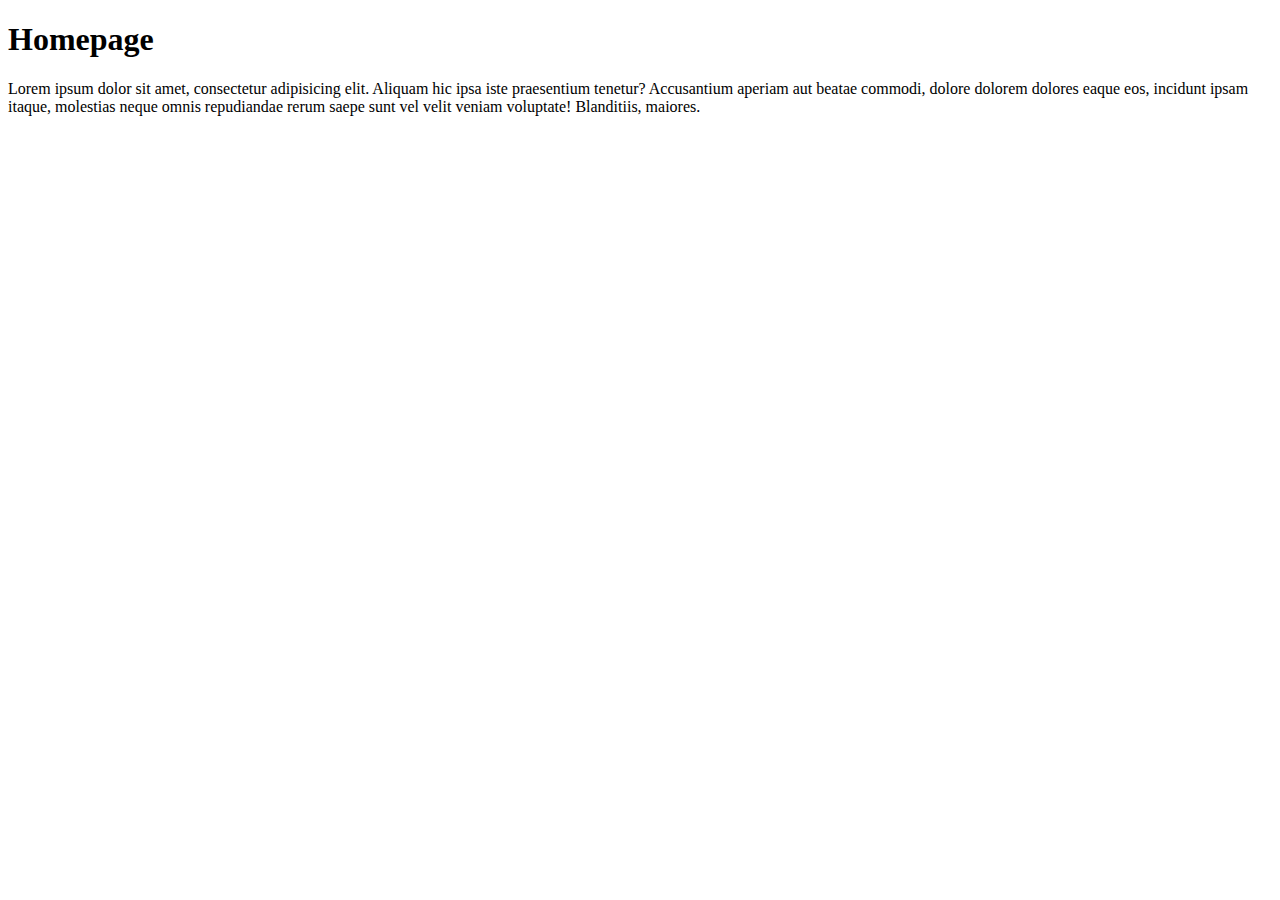
<file: src/main/resources/templates/index.html>
<!DOCTYPE html>
<html lang="en" th:replace="~{fragment/layout :: layout(~{ :: content })}">
<head>
    <meta charset="UTF-8">
    <title>Title</title>
</head>
<body>

    <th:block th:fragment="content">
        <h1>Homepage</h1>

        <p>Lorem ipsum dolor sit amet, consectetur adipisicing elit. Aliquam hic ipsa iste praesentium tenetur? Accusantium aperiam aut beatae commodi, dolore dolorem dolores eaque eos, incidunt ipsam itaque, molestias neque omnis repudiandae rerum saepe sunt vel velit veniam voluptate! Blanditiis, maiores.</p>
    </th:block>

</body>
</html>
</file>
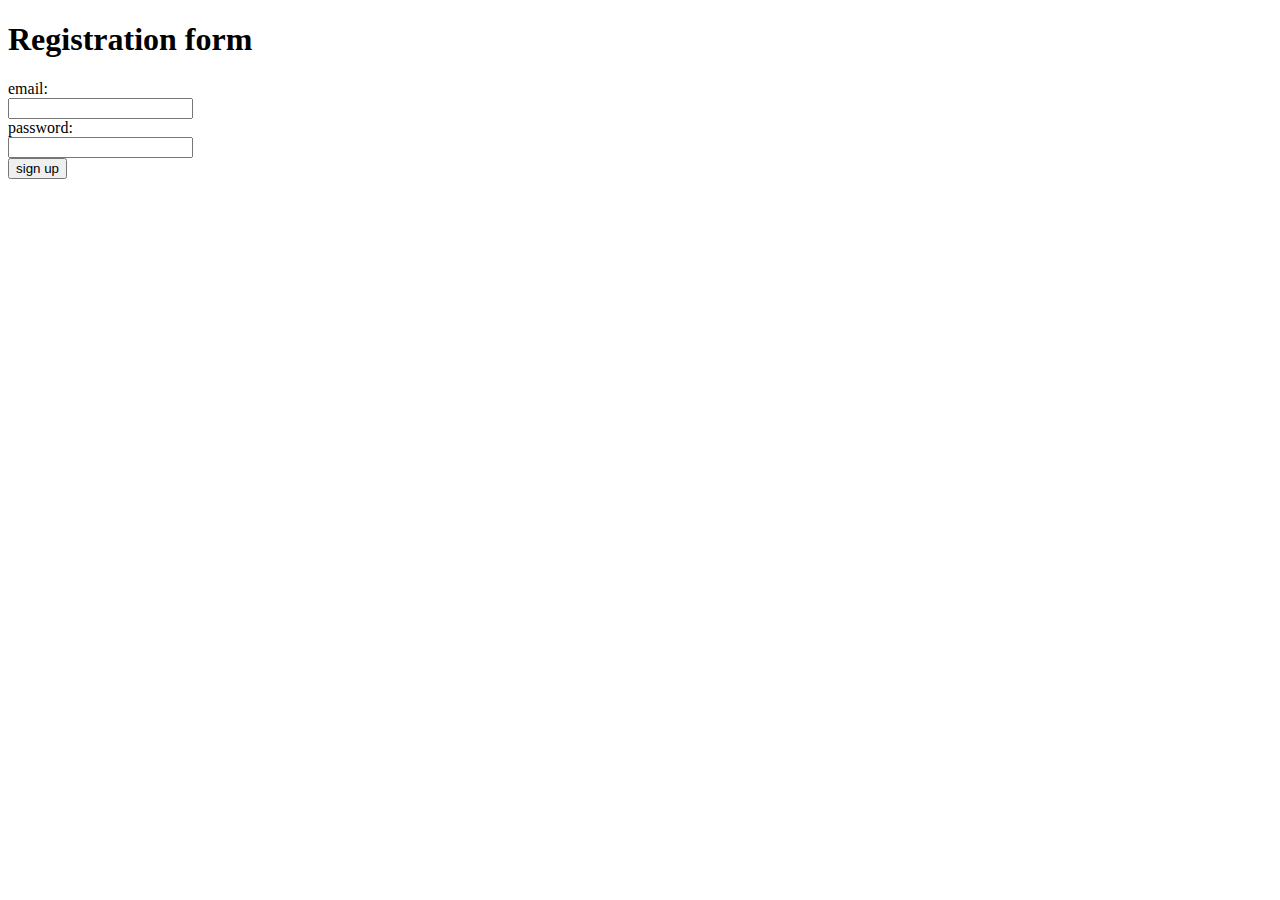
<file: src/main/resources/templates/auth/login-form.html>
<!DOCTYPE html>
<html lang="en" th:replace="~{ fragment/layout :: layout(~{ :: content}) }">
<head>
    <meta charset="UTF-8">
    <title>Title</title>
</head>
<body>

<th:block th:fragment="content">

    <h1>Registration form</h1>

    <form action="/auth/login/process" method="post">


        <div class="mb-3">
            <label for="in-email" class="form-label">email:</label><br/>
            <input type="email" id="in-email" name="user" class="form-control">
        </div>

        <div class="mb-3">
            <label for="in-pswd" class="form-label">password:</label><br/>
            <input type="password" id="in-pswd"  name="pass" class="form-control">
        </div>

        <button type="submit" class="btn btn-success">sign up</button>

    </form>
</th:block>

</body>
</html>
</file>
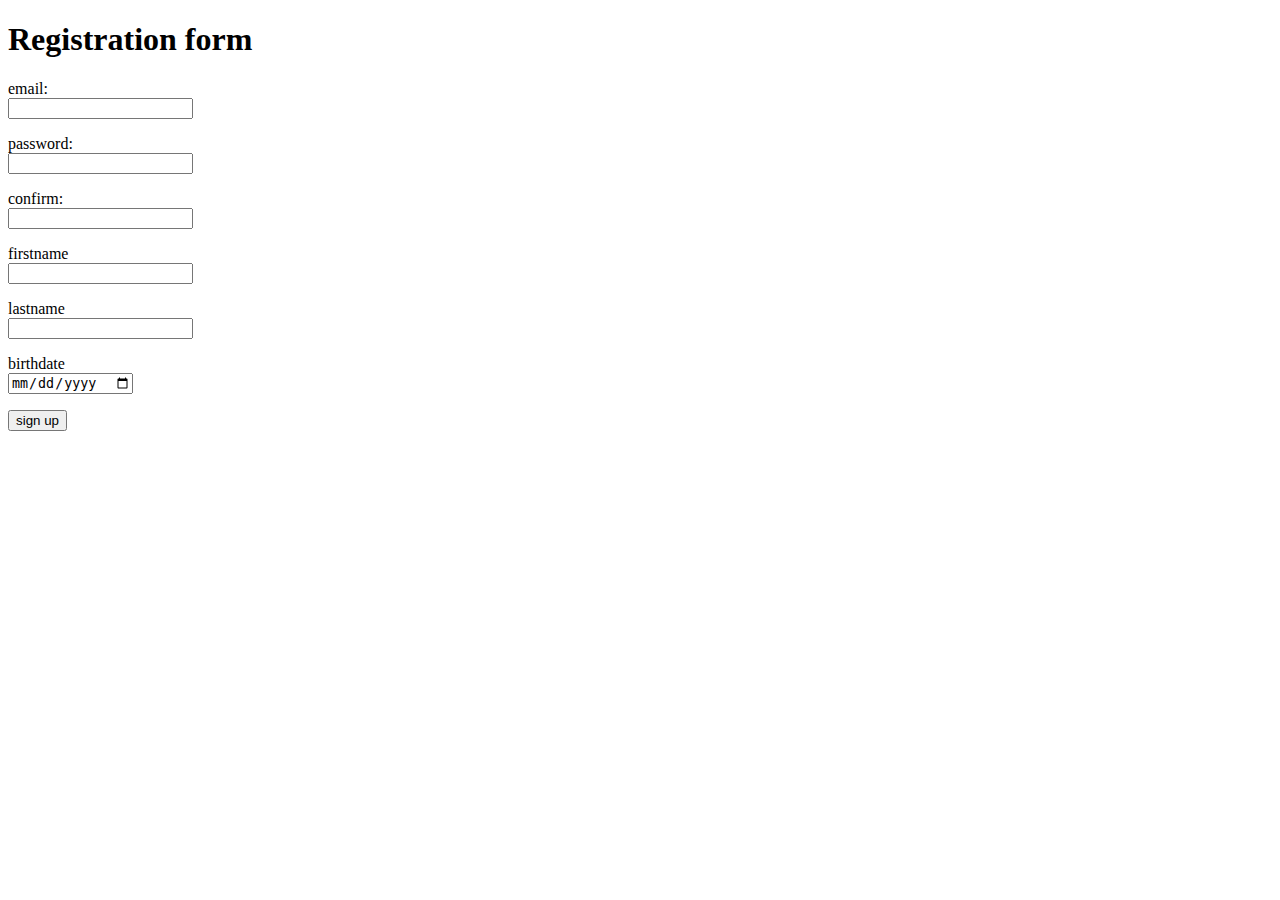
<file: src/main/resources/templates/auth/register-form.html>
<!DOCTYPE html>
<html lang="fr" th:replace="~{ fragment/layout :: layout(~{ :: content}) }">
<head>
    <meta charset="UTF-8">
    <title>Title</title>
</head>
<body>

    <th:block th:fragment="content">

        <h1>Registration form</h1>

        <form action="/auth/register" method="post" th:object="${form}">

            <div th:if="${#fields.hasGlobalErrors()}">
                <p th:each="err : ${#fields.globalErrors()}" th:text="${err}"></p>
            </div>

            <div class="mb-3">
                <label for="in-email" class="form-label">email:</label><br/>
                <input type="email" id="in-email" th:field="*{email}" class="form-control">
                <p th:if="${#fields.errors('email')}" th:errors="*{email}" class="form-text form-error"></p>
            </div>

            <div class="mb-3">
                <label for="in-pswd" class="form-label">password:</label><br/>
                <input type="password" id="in-pswd" th:field="*{password}" class="form-control">
                <p th:if="${#fields.errors('password')}" th:errors="*{password}" class="form-text form-error"></p>
            </div>

            <div class="mb-3">
                <label for="in-confirm" class="form-label">confirm:</label><br/>
                <input type="password" id="in-confirm" th:field="*{confirm}" class="form-control">
                <p th:if="${#fields.errors('confirm')}" th:errors="*{confirm}" class="form-text form-error"></p>
            </div>

            <div>
                <label for="in-firstname" class="form-label">firstname</label><br/>
                <input type="text" id="in-firstname" th:field="*{firstName}" class="form-control">
                <p th:if="${#fields.errors('firstName')}" th:errors="*{firstName}" class="form-text form-error"></p>
            </div>

            <div>
                <label for="in-lastname" class="form-label">lastname</label><br/>
                <input type="text" id="in-lastname" th:field="*{lastName}" class="form-control">
                <p th:if="${#fields.errors('lastName')}" th:errors="*{lastName}" class="form-text form-error"></p>
            </div>

            <div>
                <label for="in-bdate" class="form-label">birthdate</label><br/>
                <input type="date" id="in-bdate" th:field="*{birthdate}" class="form-control">
                <p th:if="${#fields.errors('birthdate')}" th:errors="*{birthdate}" class="form-text form-error"></p>
            </div>

            <button type="submit" class="btn btn-success">sign up</button>

        </form>
    </th:block>

</body>
</html>
</file>
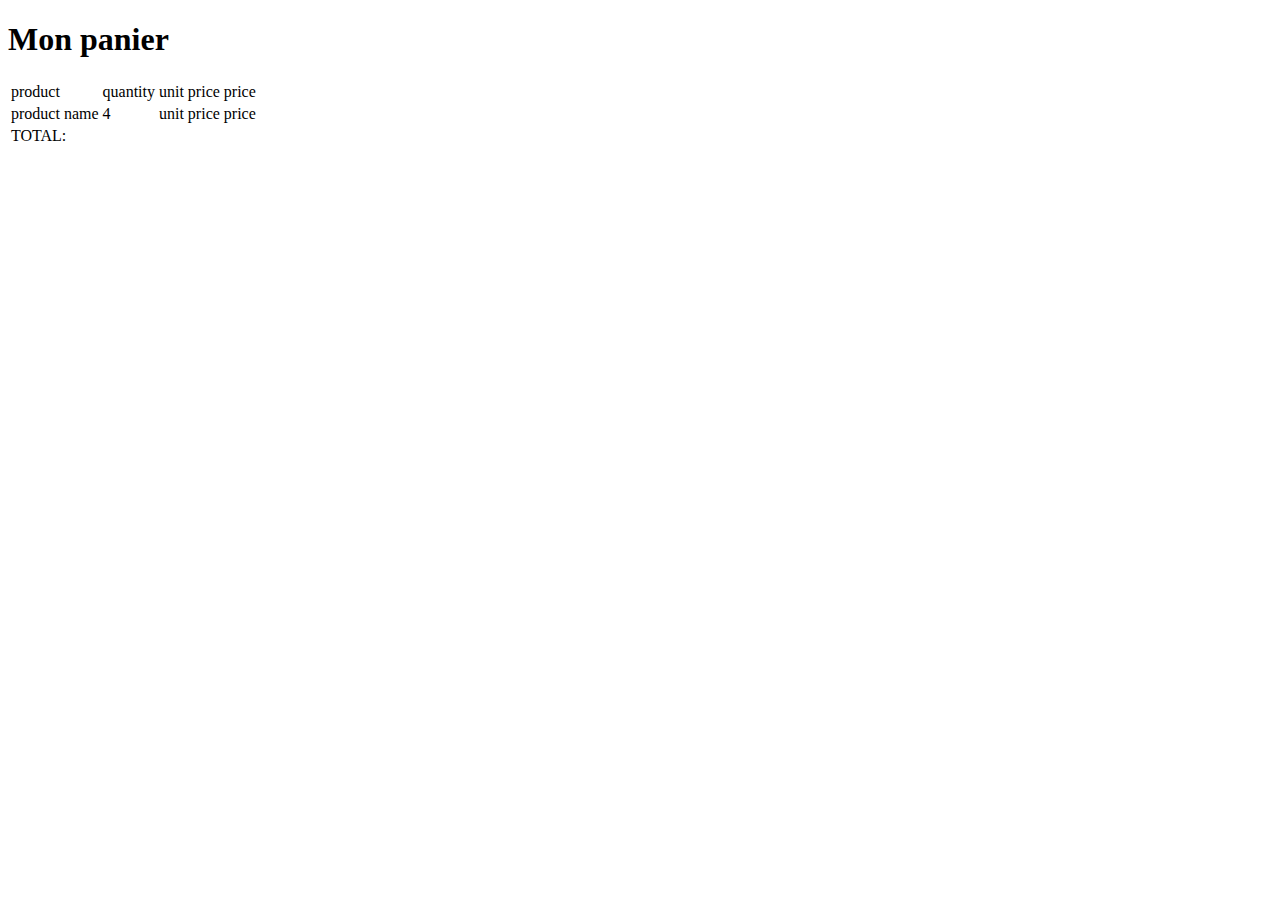
<file: src/main/resources/templates/cart/display-cart.html>
<!DOCTYPE html>
<html lang="en" th:replace="~{ fragment/layout :: layout( ~{ :: content }) }">
<head>
    <meta charset="UTF-8">
    <title>Title</title>
</head>
<body>

  <th:block th:fragment="content">

    <h1>Mon panier</h1>

    <table class="table" th:object="${cart}">
      <thead>
        <tr>
          <td>
            product
          </td>
          <td>
            quantity
          </td>
          <td>
            unit price
          </td>
          <td>
            price
          </td>
        </tr>
      </thead>
      <tbody>
        <tr th:each="item : *{items}">
          <td th:text="${item.product.name}">product name</td>
          <td th:text="${item.qtt}">4</td>
          <td th:text="${item.product.price}">unit price</td>
          <td th:text="${item.product.price * item.qtt}"> price</td>
        </tr>
      </tbody>
      <tfoot>
        <tr>
          <td colspan="3">TOTAL:</td>
          <td th:text="*{total}"></td>
        </tr>
      </tfoot>

    </table>

  </th:block>

</body>
</html>
</file>
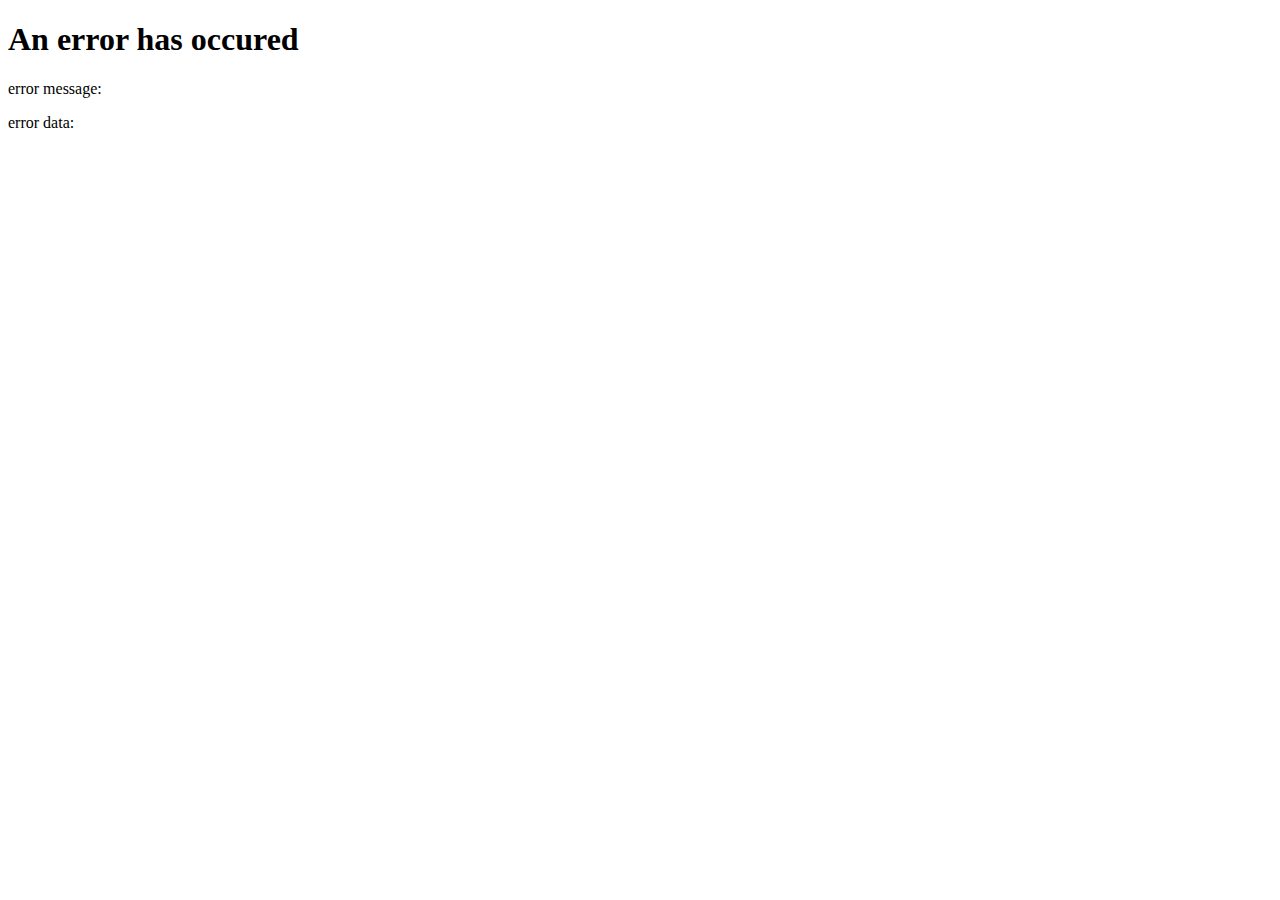
<file: src/main/resources/templates/errors/demo-throw.html>
<!DOCTYPE html>
<html lang="en" th:replace="~{ fragment/layout :: layout( ~{ :: content }) }">
<head>
    <meta charset="UTF-8">
    <title>Title</title>
</head>
<body>

  <th:block th:fragment="content">
      <h1>An error has occured</h1>

      <div>
          <p>error message: <span th:text="${ ex.message }"></span></p>
          <p>error data: <span th:text="${ ex.innerData }"></span></p>
      </div>
  </th:block>

</body>
</html>
</file>
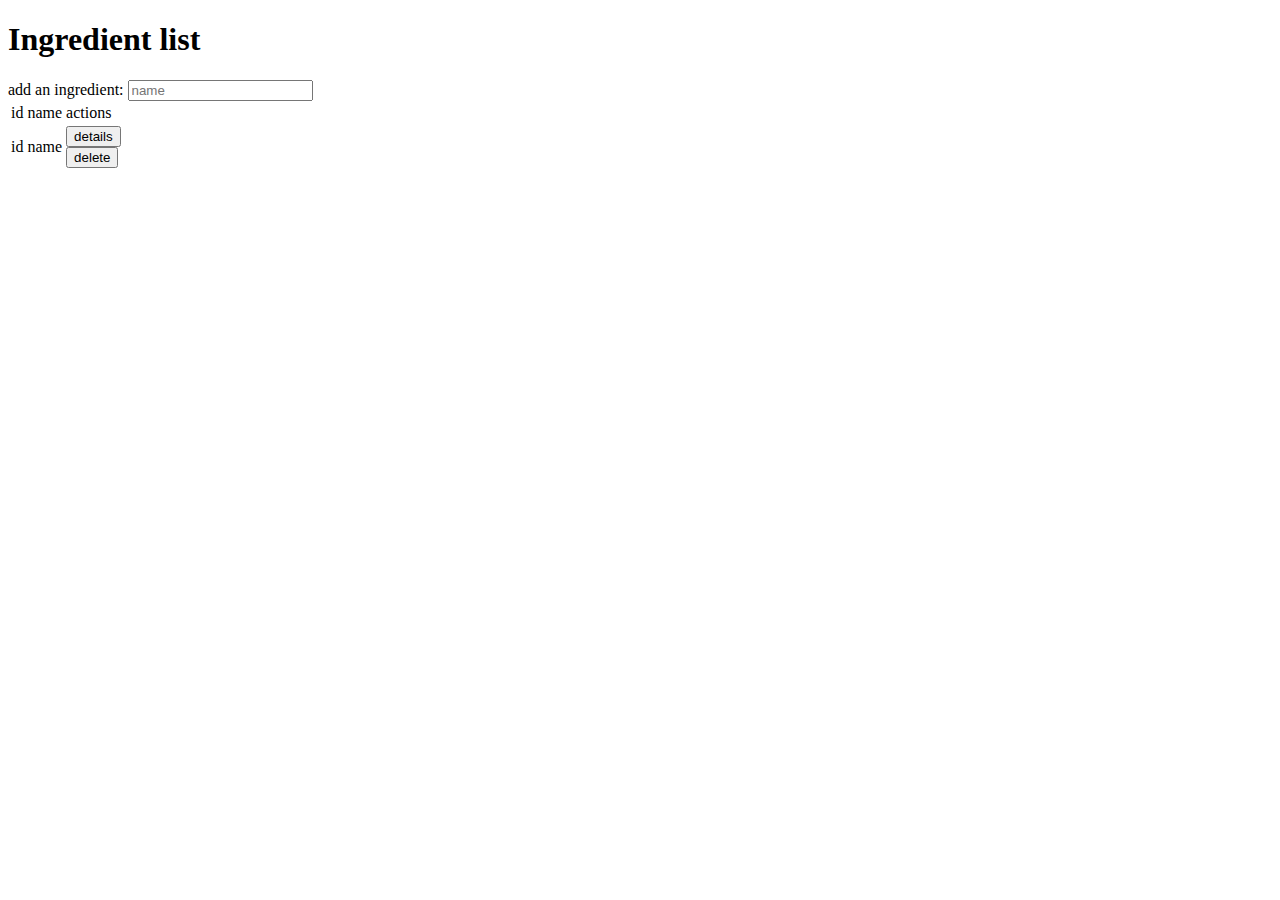
<file: src/main/resources/templates/ingredient/display-all.html>
<!DOCTYPE html>
<html lang="en" th:replace="~{ fragment/layout :: layout(~{ :: content }) }" >
<head>
    <meta charset="UTF-8">
    <title>Title</title>
</head>
<body>

  <th:block th:fragment="content">
      <h1>Ingredient list</h1>

      <div>
          <form action="/ingredient/add" method="post">
              <div class="mb-3">
                  <label class="form-label" for="in-add-ing">add an ingredient:</label>
                  <input name="name" placeholder="name" id="in-add-ing" class="form-control"/>
              </div>
          </form>
      </div>

      <table class="table">

          <thead>
            <tr>
                <td>id</td>
                <td>name</td>
                <td>actions</td>
            </tr>
          </thead>

          <tbody>

              <tr th:each="item : ${list}" th:object="${item}">
                  <td th:text="*{id}">id</td>
                  <td th:text="*{name}">name</td>
                  <td>
                      <a th:href="@{ /ingredient/{id} (id=*{id}) }">
                          <button class="btn btn-primary">details</button>
                      </a>
                      <form th:action="@{/ingredient/{id}/delete (id=*{id})}" method="post" class="inline-form">
                          <button class="btn btn-secondary" type="submit">delete</button>
                      </form>
                  </td>
              </tr>

          </tbody>

      </table>
  </th:block>

</body>
</html>
</file>
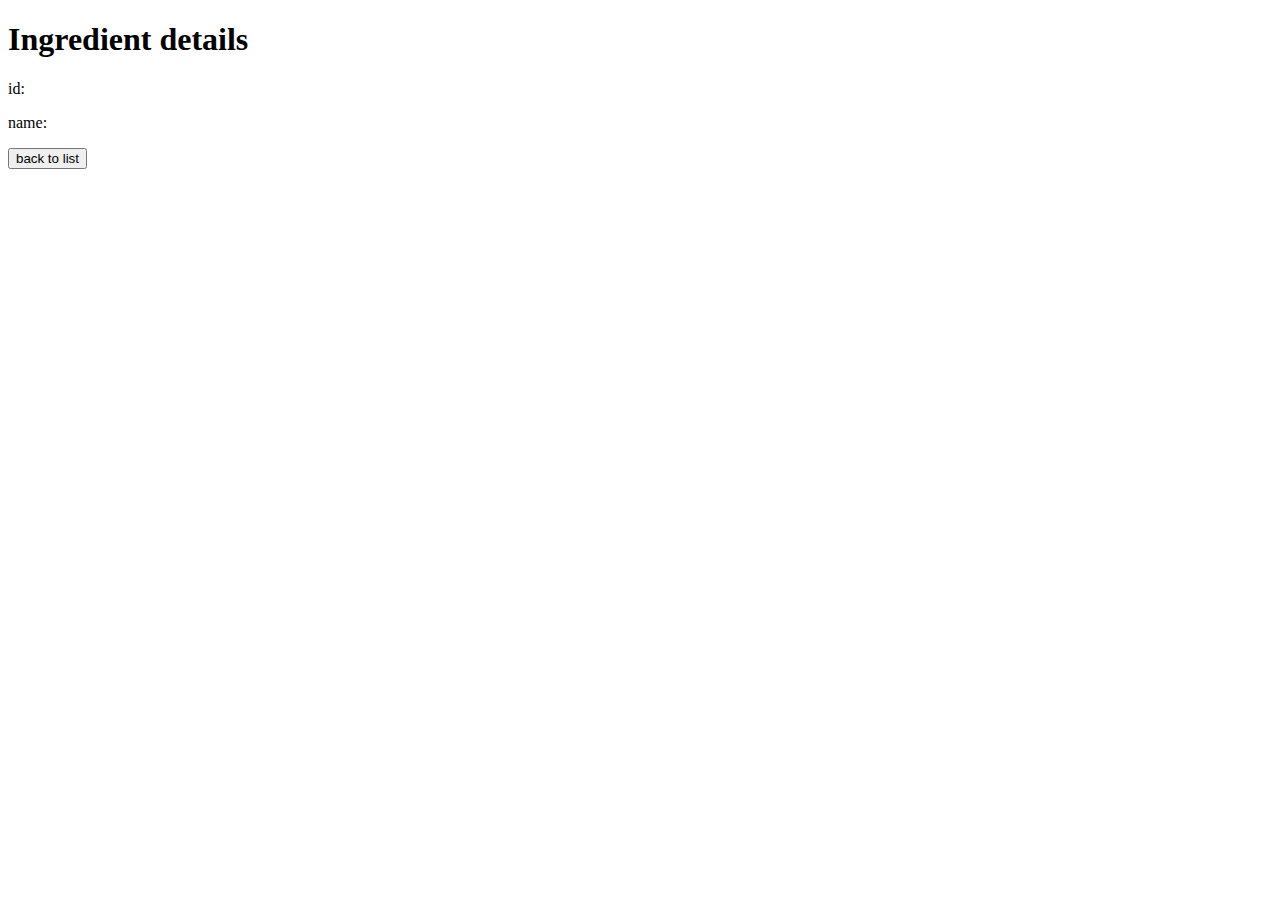
<file: src/main/resources/templates/ingredient/display-one.html>
<!DOCTYPE html>
<html lang="en" th:replace="~{ fragment/layout :: layout( ~{ :: content }) }">
<head>
    <meta charset="UTF-8">
    <title>Title</title>
</head>
<body>

  <th:block th:object="${ingredient}" th:fragment="content">

      <div class="card mt-2">
          <div class="card-header">
              <h1>Ingredient details</h1>
          </div>
          <div class="card-body">
              <p>
                  <span class="field-title">id: </span>
                  <span class="field-value" th:text="*{id}"></span>
              </p>
              <p>
                  <span class="field-title">name: </span>
                  <span class="field-value" th:text="*{name}"></span>
              </p>
          </div>
      </div>

      <div class="btn-rack">

          <a href="/ingredient/all">
              <button class="btn btn-primary">back to list</button>
          </a>

      </div>

  </th:block>

</body>
</html>
</file>
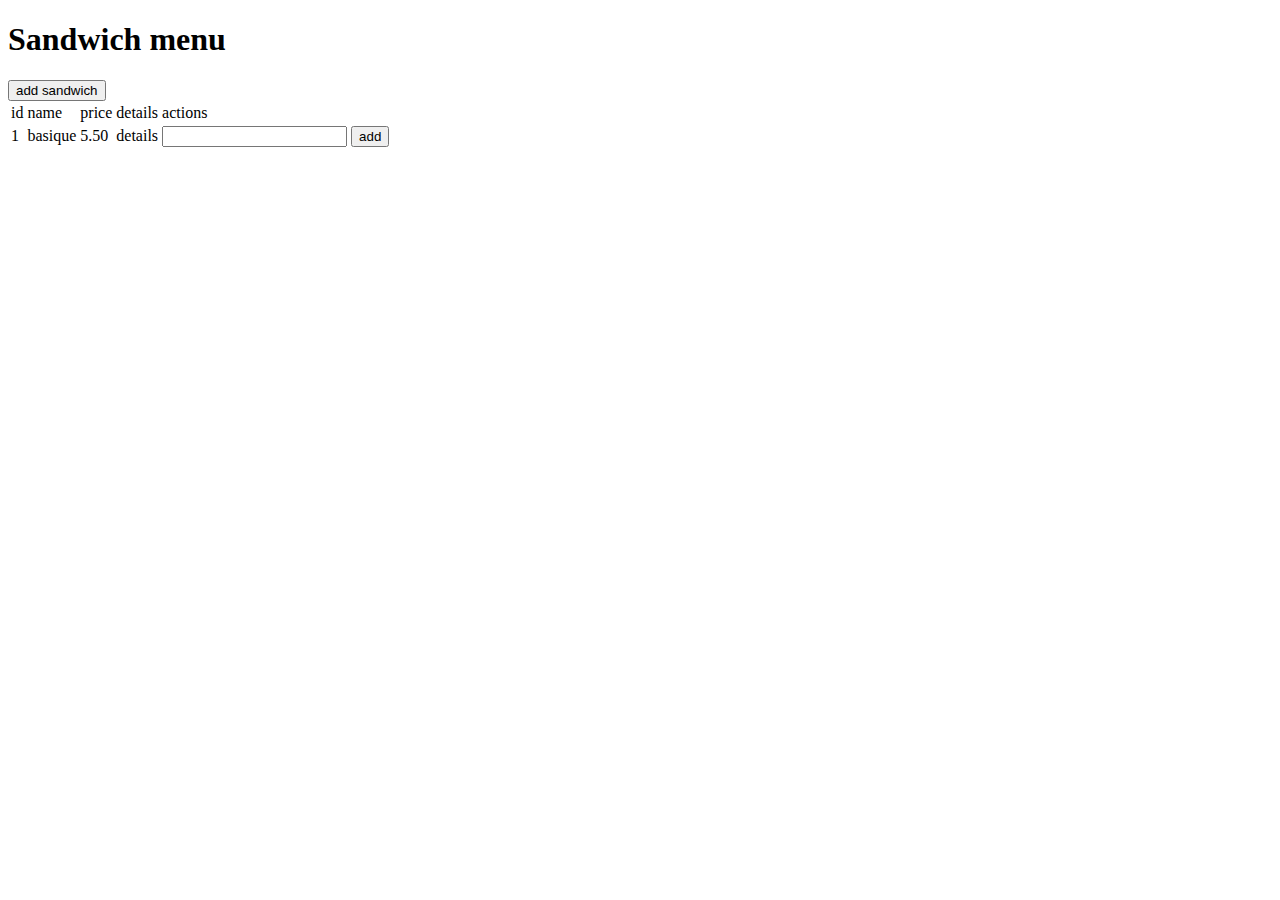
<file: src/main/resources/templates/sandwich/display-all.html>
<!DOCTYPE html>
<html lang="en">
<head>
    <meta charset="UTF-8">
    <title>Title</title>
    <th:block th:replace="~{ fragment/fragments :: base_css }"></th:block>
</head>
<body>

    <div th:replace="~{ fragment/fragments :: header }"></div>

    <main class="container">
        <h1>Sandwich menu</h1>

        <div>
            <a href="/sandwich/add">
                <button class="btn btn-success">add sandwich</button>
            </a>
        </div>


        <table class="table">
            <thead>
            <tr>
                <td>id</td>
                <td>name</td>
                <td>price</td>
                <td>details</td>
                <td>actions</td>
            </tr>
            </thead>
            <tbody>
            <tr th:each="item : ${list}" th:object="${item}">
                <td th:text="*{id}">1</td>
                <td th:text="*{name}">basique</td>
                <td th:text="*{price}">5.50</td>
                <td>
                    <a th:href="@{ /sandwich/{id} (id=*{id}) }">details</a>
                </td>
                <td>
                    <form action="/cart/add" method="post">
                        <input type="hidden" name="productId" th:value="*{id}">
                        <input name="qtt" type="number"/>
                        <button type="submit">add</button>
                    </form>
                </td>
            </tr>
            </tbody>
        </table>
    </main>


    <div th:replace="~{ fragment/fragments :: footer }"></div>

    <div th:replace="~{ fragment/fragments :: base_js }">
    </div>

</body>
</html>
</file>
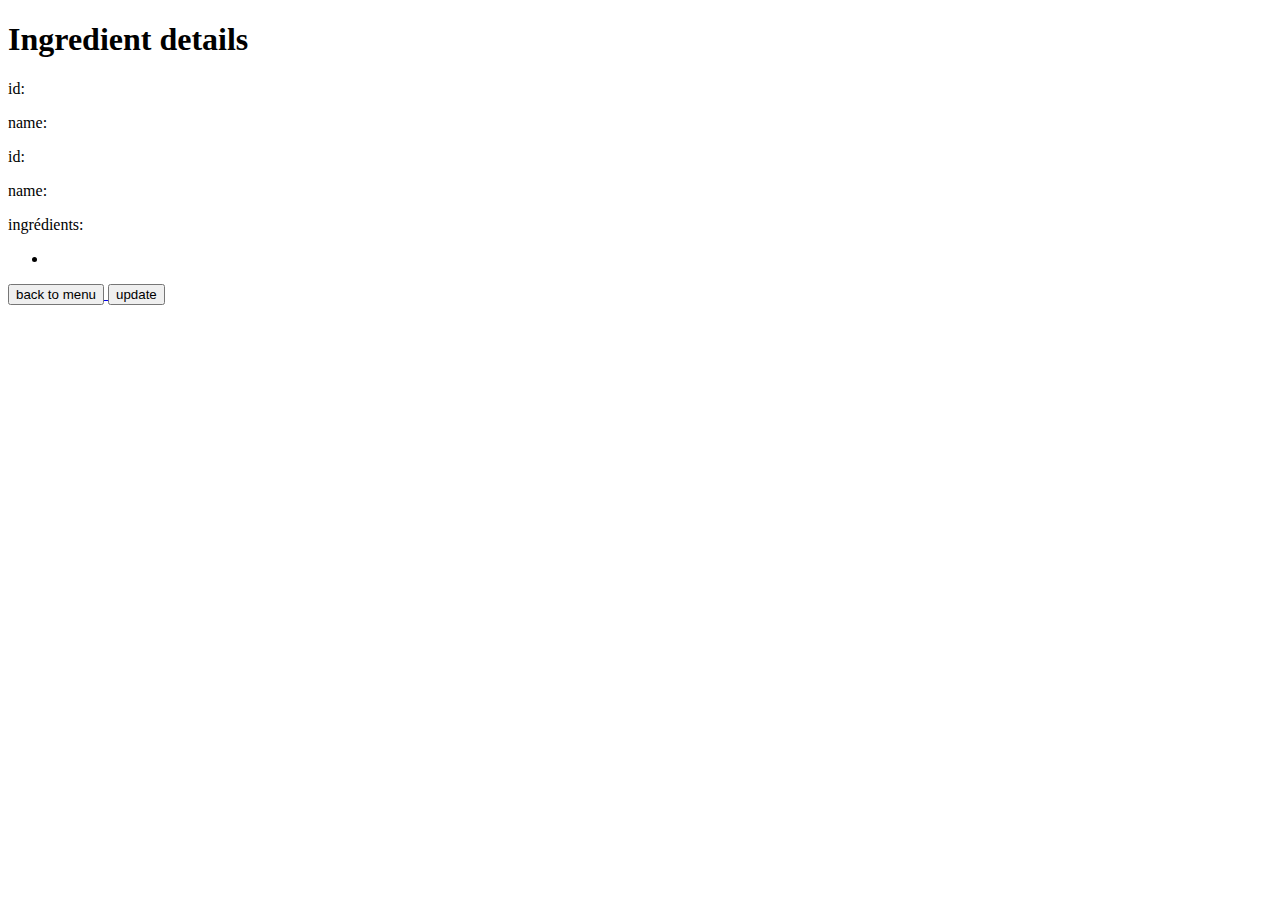
<file: src/main/resources/templates/sandwich/display-one.html>
<!DOCTYPE html>
<html lang="fr" th:replace="~{ fragment/layout :: layout(~{ :: content }) }">
<head>
    <meta charset="UTF-8">
    <title>Title</title>
</head>
<body>

    <th:block th:fragment="content" th:object="${sandwich}">



        <div class="card mt-2">
            <div class="card-header">
                <h1>Ingredient details</h1>
            </div>
            <div class="card-body">
                <p>
                    <span class="field-title">id: </span>
                    <span class="field-value" th:text="*{id}"></span>
                </p>
                <p>
                    <span class="field-title">name: </span>
                    <span class="field-value" th:text="*{name}"></span>
                </p>
                <p>
                    <span class="field-title">id: </span>
                    <span class="field-value" th:text="*{price}"></span>
                </p>
                <p>
                    <span class="field-title">name: </span>
                    <span class="field-value" th:text="*{desc}"></span>
                </p>
                <p>
                    <p>ingrédients:</p>
                    <ul>
                        <li th:each="ing : *{ingredients}" th:text="${ing.name}"></li>
                    </ul>
                </p>
            </div>
        </div>

        <a href="/sandwich/all">
            <button class="btn btn-primary">back to menu</button>
        </a>
        <a th:href="@{ /sandwich/{id}/update (id=${sandwich.id}) }">
            <button class="btn btn-primary">
                update
            </button>
        </a>
    </th:block>


</body>
</html>
</file>
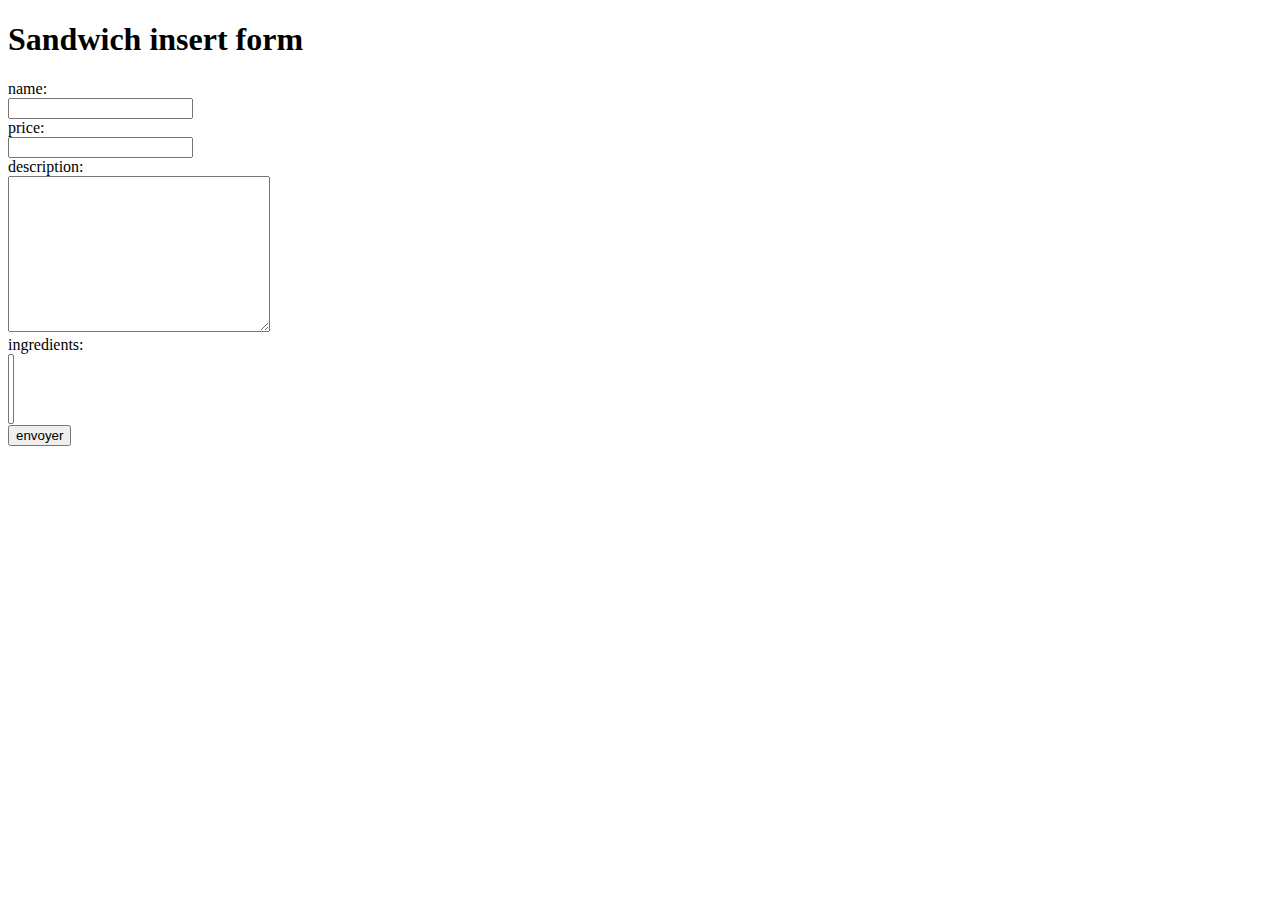
<file: src/main/resources/templates/sandwich/insert-form.html>
<!DOCTYPE html>
<html lang="fr" th:replace="~{fragment/layout :: layout(~{ :: content})}">
<head>
    <meta charset="UTF-8">
    <title>Title</title>
</head>
<body>

    <th:block th:fragment="content">
        <h1>Sandwich insert form</h1>

        <form action="/sandwich/add" method="post" th:object="${form}">

            <div class="mb-3">
                <label for="in-name" class="form-label">name:</label><br/>
                <input type="text" id="in-name" class="form-control" th:field="*{name}">
                <span th:if="${#fields.hasErrors('name')}" th:errors="*{name}"></span>
            </div>

            <div class="mb-3">
                <label for="in-price" class="form-label">price:</label><br/>
                <input type="number" class="form-control" id="in-price" th:field="*{price}">
                <span th:if="${#fields.hasErrors('price')}" th:errors="*{price}"></span>
            </div>

            <div class="mb-3">
                <label for="in-desc" class="form-label">description:</label><br/>
                <textarea id="in-desc" class="form-control" cols="30" rows="10" th:field="*{desc}"></textarea>
            </div>

            <div class="mb-3">
                <label for="in-ing" class="form-label">ingredients:</label><br/>
                <select id="in-ing" class="form-control" th:field="*{ingredientsId}" multiple="multiple">
                    <option th:each="ing : ${ingredients}"
                            th:text="${ing.name}"
                            th:value="${ing.id}">
                    </option>
                </select>
            </div>

            <button type="submit">envoyer</button>

        </form>
    </th:block>


</body>
</html>
</file>
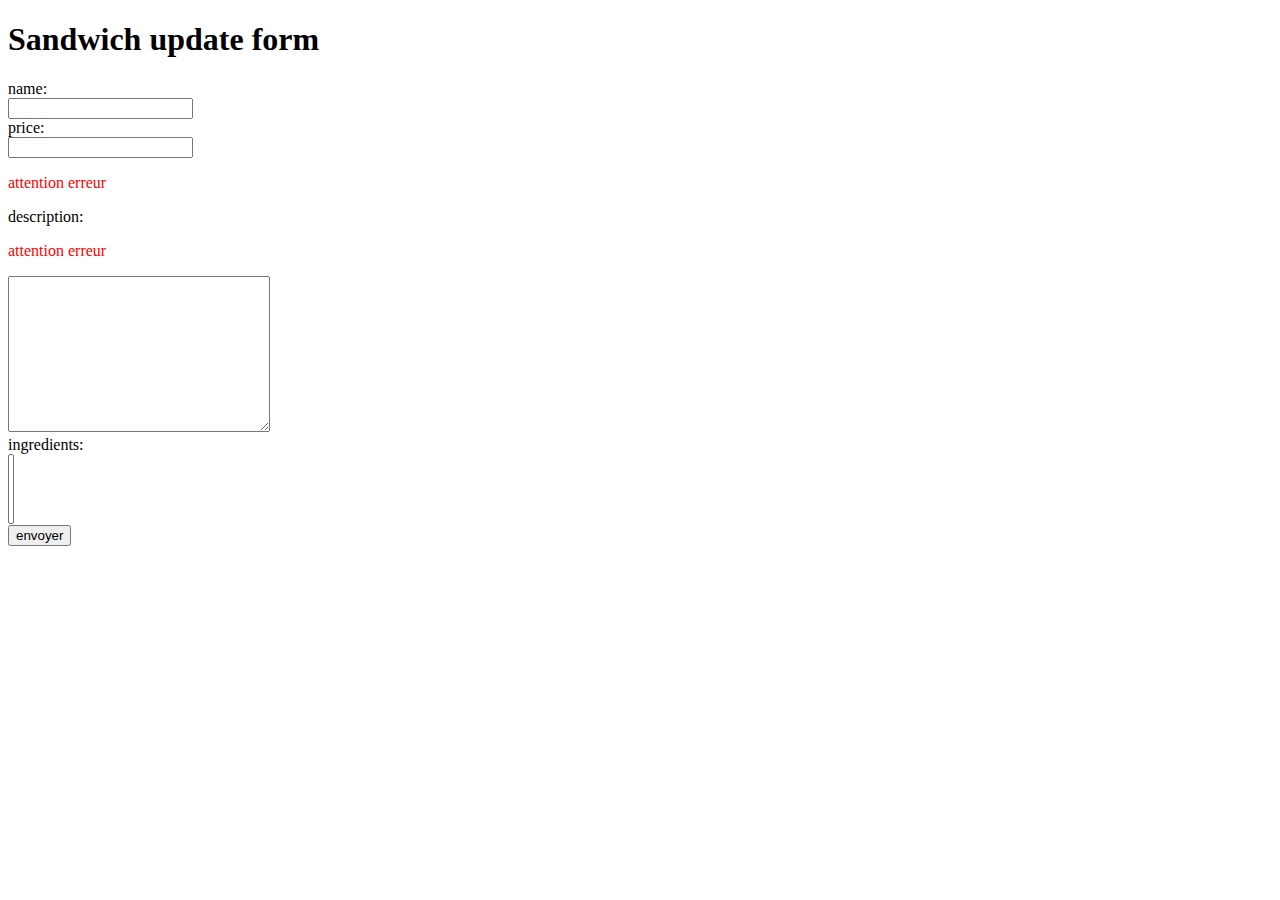
<file: src/main/resources/templates/sandwich/update-form.html>
<!DOCTYPE html>
<html lang="fr" th:replace="~{fragment/layout :: layout(~{ :: content})}">
<head>
    <meta charset="UTF-8">
    <title>Title</title>
</head>
<body>

<th:block th:fragment="content">
    <h1>Sandwich update form</h1>

    <form th:action="@{ /sandwich/{id}/update (id=${id}) }" method="post" th:object="${form}">


        <div class="mb-3">
            <label for="in-name" class="form-label">name:</label><br/>
            <input type="text" id="in-name" class="form-control" th:field="*{name}">
            <span th:if="${#fields.hasErrors('name')}" th:errors="*{name}"></span>
        </div>

        <div class="mb-3">
            <label for="in-price" class="form-label">price:</label><br/>
            <input type="number" class="form-control" id="in-price" th:field="*{price}">
            <p th:if="${ #fields.hasErrors('price') }" th:errors="*{price}" style="color: red" >attention erreur</p>
        </div>

        <div class="mb-3">
            <label for="in-desc" class="form-label">description:</label><br/>
            <p th:if="${ #fields.hasErrors('desc') }" th:errors="*{desc}" style="color: red">attention erreur</p>
            <textarea id="in-desc" class="form-control" cols="30" rows="10" th:field="*{desc}"></textarea>
        </div>

        <div class="mb-3">
            <label for="in-ing" class="form-label">ingredients:</label><br/>
            <select id="in-ing" class="form-control" th:field="*{ingredientsId}" multiple="multiple">
                <option th:each="ing : ${ingredients}"
                        th:text="${ing.name}"
                        th:value="${ing.id}">
                </option>
            </select>
        </div>

        <button type="submit">envoyer</button>

    </form>
</th:block>


</body>
</html>
</file>
